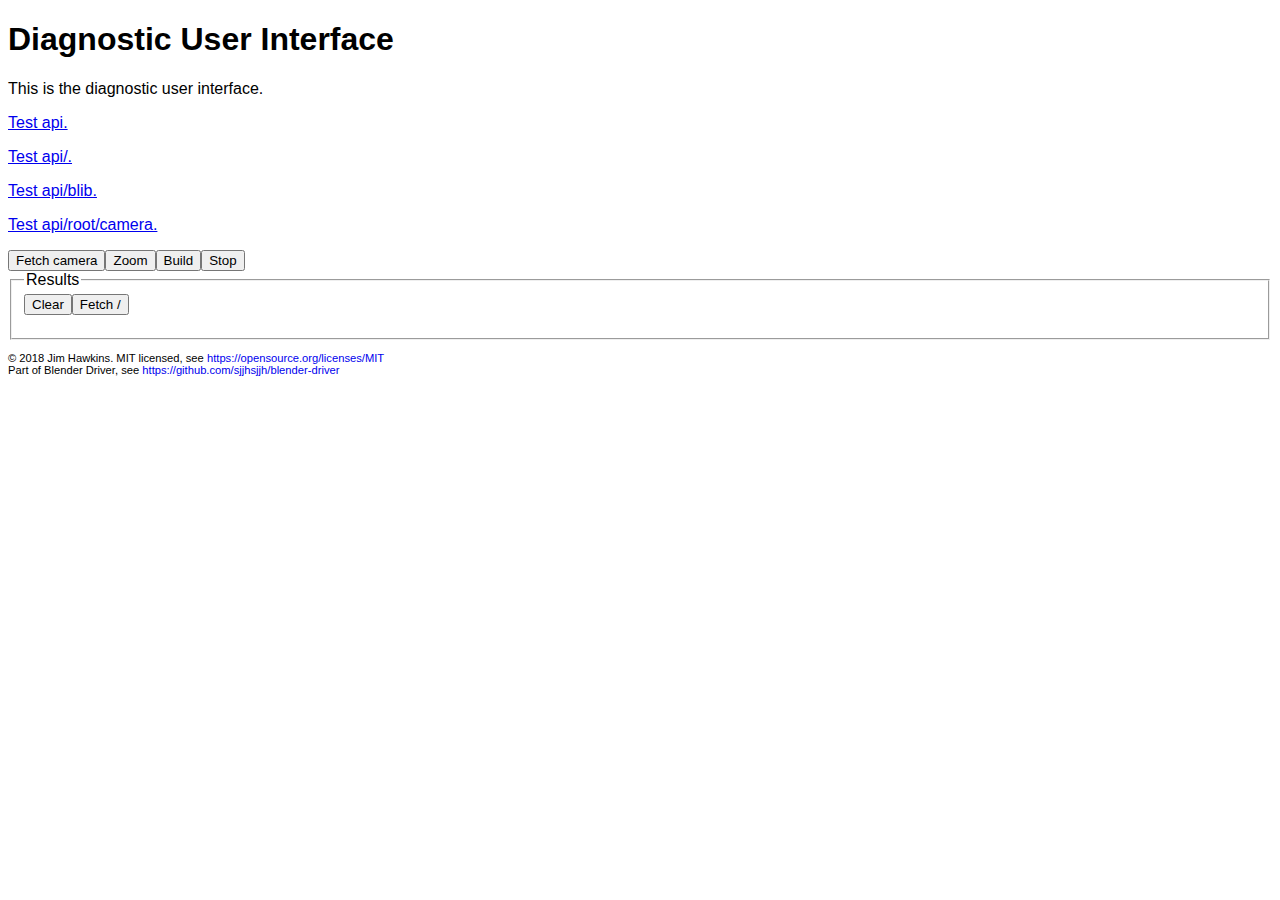
<file: user_interface/diagnostic/index.html>
<!DOCTYPE html>
<html>
<!--
(c) 2018 Jim Hawkins. MIT licensed, see https://opensource.org/licenses/MIT
Part of Blender Driver, see https://github.com/sjjhsjjh/blender-driver
-->
<head>
    <meta charset="utf-8">
    <title>Diagnostic UI</title>
    <style>
        html {font-family: sans-serif;}
        p.smallprint {font-size: 0.7rem;}
        p.smallprint a {text-decoration: none;}
    </style>
    <!--<script src="https://d3js.org/d3.v5.min.js"></script>-->
    <script src="index.js"></script>
</head>
<body onload="main('user-interface');"><!--

    The HTML body is written in a whitespace elimination style. The closing > of
    a tag will sometimes be at the start of a line, and next to the opening < of
    the next tag. This means that there is no whitespace outside markup.
    
--><h1>Diagnostic User Interface</h1
><p>This is the diagnostic user interface.</p
><p><a href="api">Test api.</a></p
><p><a href="api/">Test api/.</a></p
><p><a href="api/blib">Test api/blib.</a></p
><p><a href="api/root/camera">Test api/root/camera.</a></p
><div id="user-interface"></div


><p class="smallprint">&copy; 2018 Jim Hawkins. MIT licensed, see
<a href="https://opensource.org/licenses/MIT"
>https://opensource.org/licenses/MIT</a><br
/>Part of Blender Driver, see
<a href="https://github.com/sjjhsjjh/blender-driver"
>https://github.com/sjjhsjjh/blender-driver</a
></p></body>
</html>
</file>
